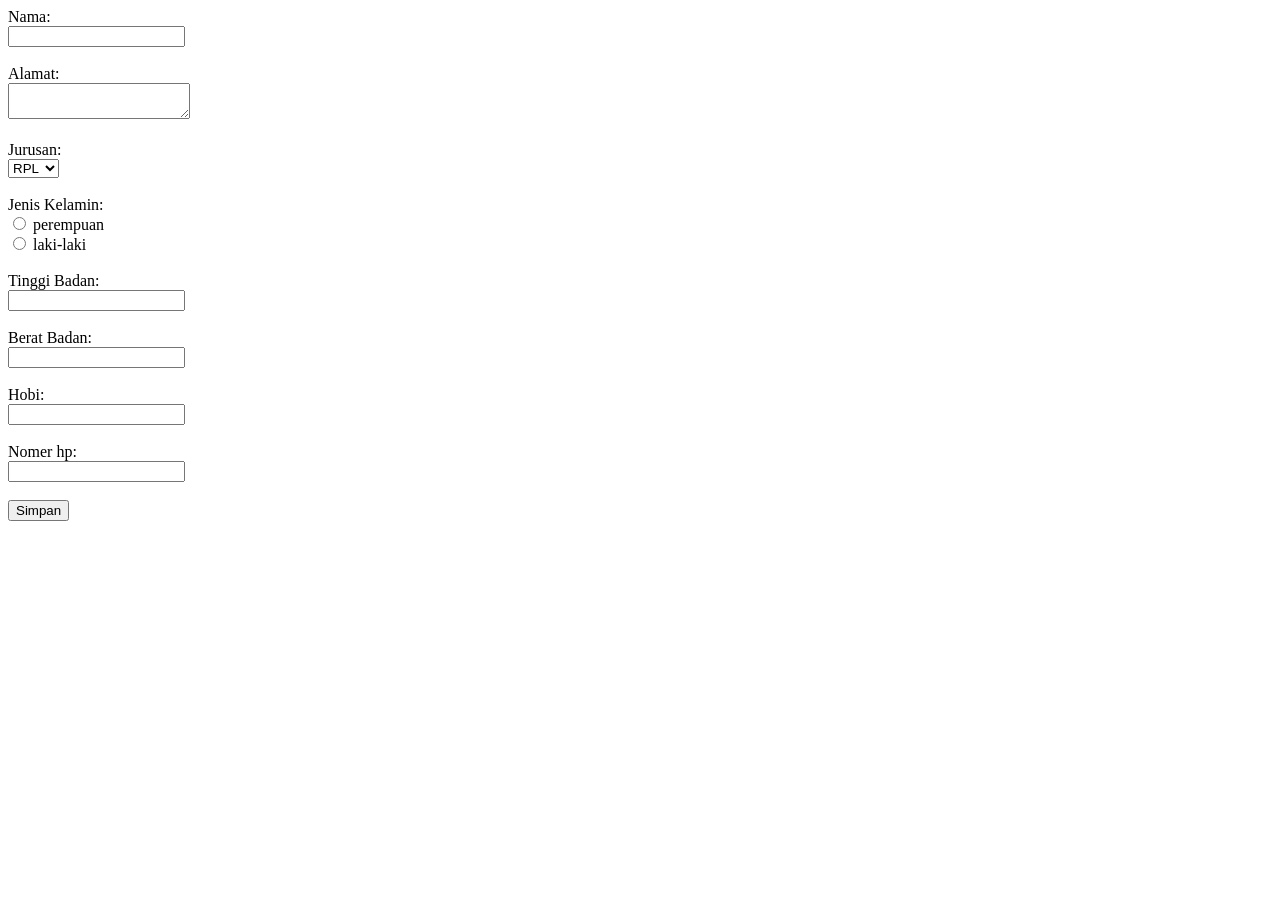
<file: 10rpl_destiana.html>
<!DOCTYPE html>
<html lang="en">
<head>
    <meta charset="UTF-8">
    <meta name="viewport" content="width=device-width, initial-scale=1.0">
    <title>Biodata</title>
</head>
<body>
    <form action="hasil_bidata.html" method="GET">
    <label>Nama:</label><br>
    <input type="text" name="nama"><br><br>

    <label>Alamat:</label><br>
    <textarea name="alamat"></textarea><br><br>

    <label>Jurusan:</label><br>
    <select name="jurusan">
        <option value="RPL">RPL</option>
        <option value="TKJ">TKJ</option>
        <option value="TKR">TKR</option>
        <option value="TSM">TSM</option>
        <option value="TEI">TEI</option>
    </select><br><br>

    <label>Jenis Kelamin:</label><br>
    <input type="radio" name="jk" value="perempuan"> perempuan<br>
    <input type="radio" name="jk" value="laki-laki"> laki-laki<br><br>

    <label>Tinggi Badan:</label><br>
    <input type="number" name="tb"><br><br>

    <label>Berat Badan:</label><br>
    <input type="number" name="bb"><br><br>

    <label>Hobi:</label><br>
    <input type="text" name="hobi"><br><br>

    <label>Nomer hp:</label><br>
    <input type="number" name="hp"><br><br>

    <button type="submit">Simpan</button>
</form>
</file>
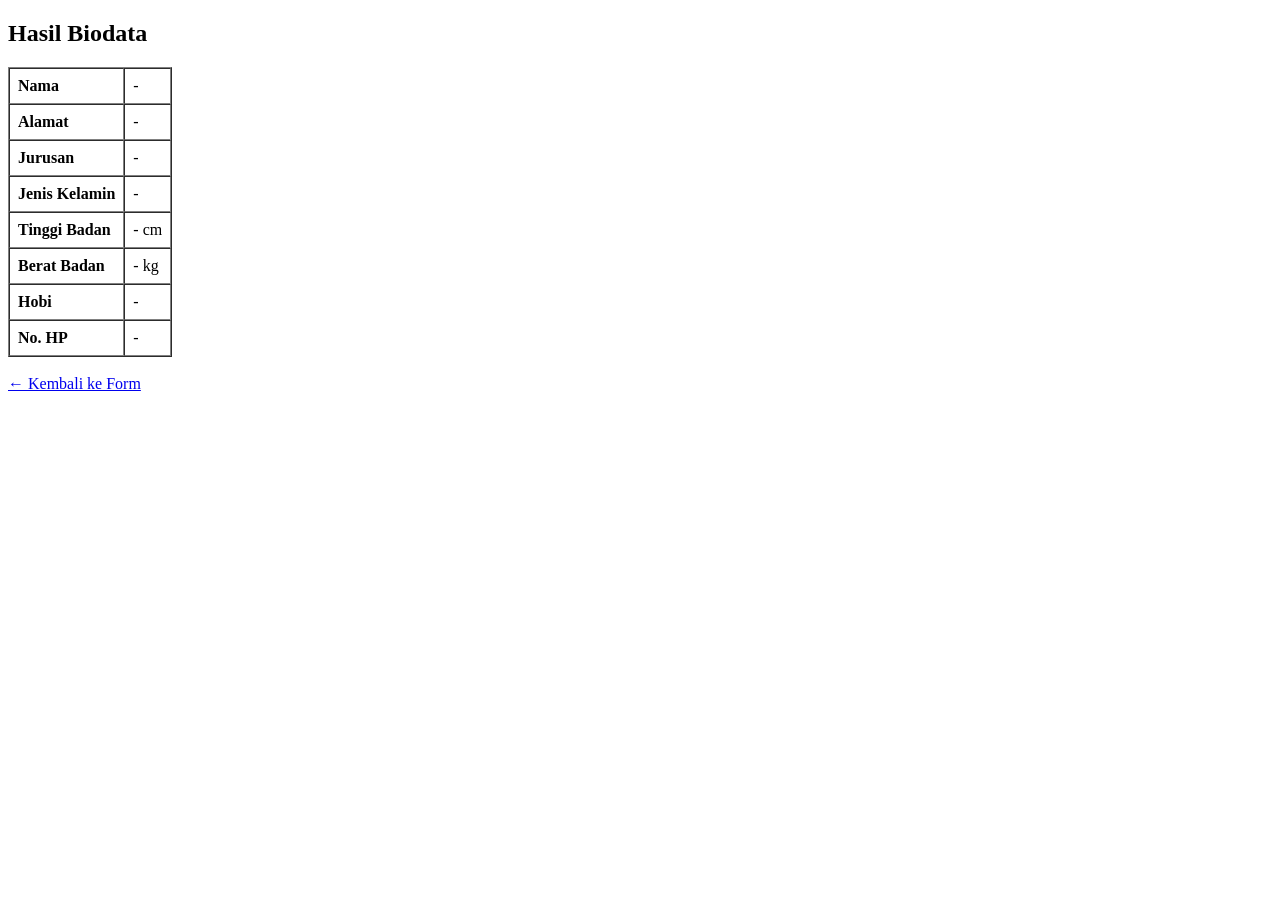
<file: hasil_biodata.html>
<!DOCTYPE html>
<html lang="en">
<head>
    <meta charset="UTF-8">
    <meta name="viewport" content="width=device-width, initial-scale=1.0">
    <title>Document</title>
</head>
<body>
    <!DOCTYPE html>
<html lang="id">
<head>
    <meta charset="UTF-8">
    <title>Hasil Biodata</title>
</head>
<body>

    <h2>Hasil Biodata</h2>

    <!-- Tempat data akan ditampilkan -->
    <div id="tampilData"></div>

    <br>
    <a href="10rpl_destiana.html">← Kembali ke Form</a>

    <script>
        // 1. Ambil data dari URL (search params)
        const urlParams = new URLSearchParams(window.location.search);

        // 2. Ambil masing-masing nilai berdasarkan 'name' di form
        const nama = urlParams.get('nama') || '-';
        const alamat = urlParams.get('alamat') || '-';
        const jurusan = urlParams.get('jurusan') || '-';
        const jk = urlParams.get('jk') || '-';
        const tb = urlParams.get('tb') || '-';
        const bb = urlParams.get('bb') || '-';
        const hobi = urlParams.get('hobi') || '-';
        const hp = urlParams.get('hp') || '-';

        // 3. Tampilkan ke dalam tabel HTML
        document.getElementById('tampilData').innerHTML = `
            <table border="1" cellpadding="8" cellspacing="0">
                <tr><td><strong>Nama</strong></td><td>${nama}</td></tr>
                <tr><td><strong>Alamat</strong></td><td>${alamat}</td></tr>
                <tr><td><strong>Jurusan</strong></td><td>${jurusan}</td></tr>
                <tr><td><strong>Jenis Kelamin</strong></td><td>${jk}</td></tr>
                <tr><td><strong>Tinggi Badan</strong></td><td>${tb} cm</td></tr>
                <tr><td><strong>Berat Badan</strong></td><td>${bb} kg</td></tr>
                <tr><td><strong>Hobi</strong></td><td>${hobi}</td></tr>
                <tr><td><strong>No. HP</strong></td><td>${hp}</td></tr>
            </table>
        `;
    </script>

</body>
</html>
</body>
</html>
</file>
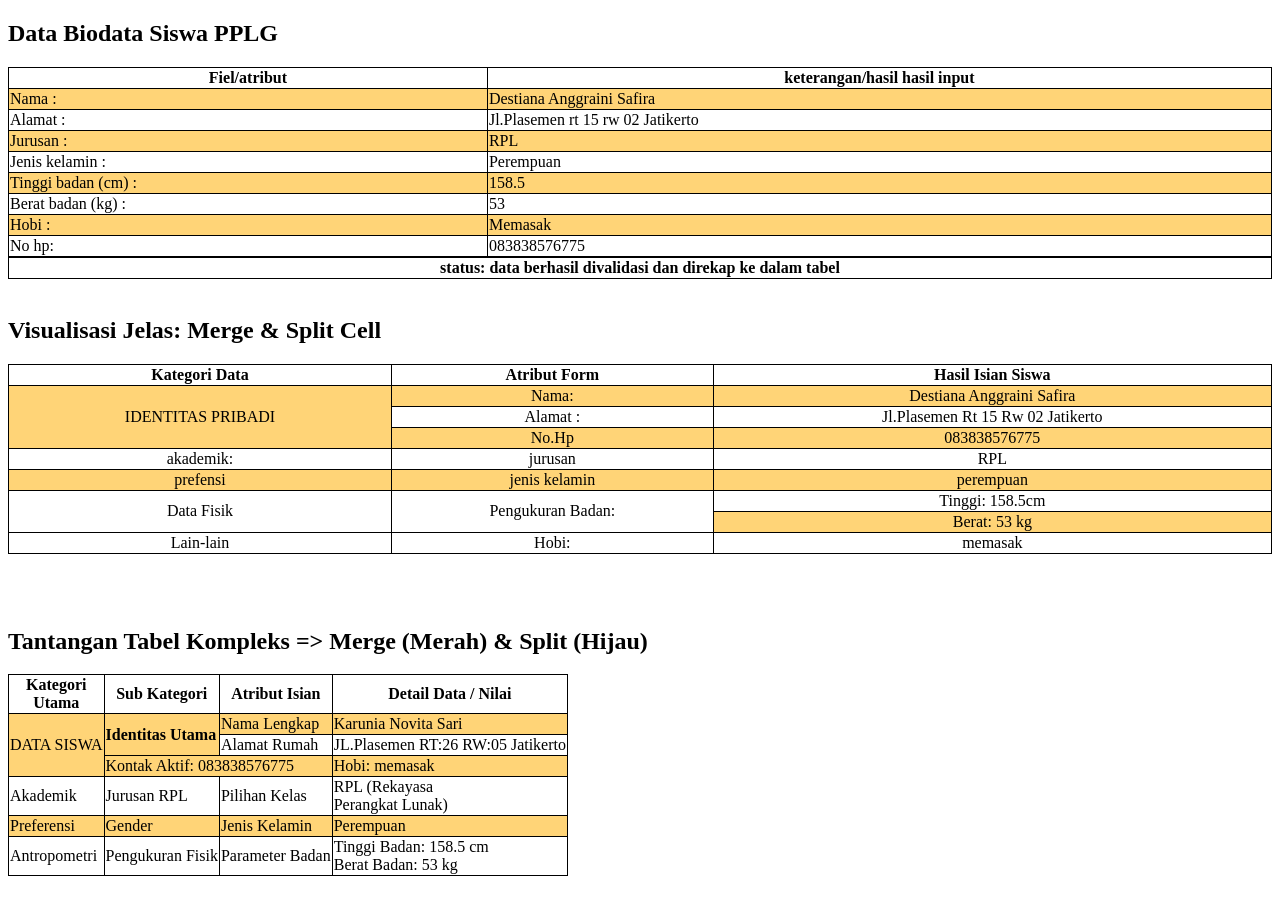
<file: tabel.html>
<!DOCTYPE html>
<html lang="en">
<head>
    <meta charset="UTF-8">
    <meta name="viewport" content="width=,, initial-scale=1.0">
    <title>Document</title>
</head>
<body>
    <h2>Data Biodata Siswa PPLG</h2>
<style>
table, th, td {
  border: 1px solid rgb(0, 0, 0);
  border-collapse: collapse;
}
tr:nth-child(even) {
  background-color: #ffd477;
}
</style>
</head>
<body>
<table style="width:100%">
  <tr>
    <th>Fiel/atribut</th>
    <th>keterangan/hasil hasil input</th>
  </tr>
  <tr>
    <td>Nama :</td>
    <td>Destiana Anggraini Safira</td>
  </tr>
  <tr>
    <td>Alamat :</td>
    <td>Jl.Plasemen rt 15 rw 02 Jatikerto</td>
    </tr>
     <tr>
    <td>Jurusan :</td>
    <td>RPL</td>
    </tr>
     <tr>
    <td>Jenis kelamin :</td>
    <td>Perempuan</td>
    </tr>
     <tr>
    <td>Tinggi badan (cm) :</td>
    <td>158.5</td>
    </tr>
     <tr>
    <td>Berat badan (kg) :</td>
    <td>53</td>
    </tr>
     <tr>
    <td>Hobi :</td>
    <td>Memasak</td>
    </tr>
     <tr>
    <td>No hp:</td>
    <td>083838576775</td>
    </tr>
    <tr><table style="width:100%">
        <th>status: data berhasil divalidasi dan direkap ke dalam tabel</th>
</table>
<br>
<h2>Visualisasi Jelas: Merge & Split Cell</h2>

<table border="1" style="border-collapse: collapse; text-align: center; width: 100%;">
  <!-- BARIS 1: Header (3 Judul Kolom) -->
  <tr>
    <th>Kategori Data</th>
    <th>Atribut Form</th>
    <th>Hasil Isian Siswa</th>
  </tr>
  <!-- BARIS 2: Awal IDENTITAS PRIBADI(Kolom 1 mengambil jatah 3 baris ke bawah) -->
  <tr>
    <td rowspan="3">IDENTITAS PRIBADI</td>
    <td>Nama:</td>
    <td>Destiana Anggraini Safira</td>
  </tr>
  <!-- BARIS 3: Data Baris ke-2 -->
  <tr>
    <td>Alamat :</td>
    <td>Jl.Plasemen Rt 15 Rw 02 Jatikerto</td>
  </tr>
  <!-- BARIS 4: Data Baris ke-3 -->
  <tr>
    <td>No.Hp</td>
    <td>083838576775</td>
  </tr>
  <tr>
    <td>akademik:</td>
    <td>jurusan</td>
<td>RPL</td>
<tr>
    <td>prefensi</td>
    <td>jenis kelamin</td>
    <td>perempuan </td>
    <tr>
        <td rowspan="2">Data Fisik</td>
        <td rowspan="2">Pengukuran Badan:</td>
        <td>Tinggi: 158.5cm</td>
    </tr>
    <tr>
        <td>Berat: 53 kg</td>
    </tr>
   </tr>
  <tr>
    <td>Lain-lain</td>
    <td>Hobi:</td>
    <td>memasak</td>  
</table>

<table>
  <br><br><br>
  <h2>Tantangan Tabel Kompleks =&gt; Merge (Merah) &amp; Split (Hijau)</h2>

    <!-- HEADER -->
    <tr>
        <th>Kategori<br>Utama</th>
        <th>Sub Kategori</th>
        <th>Atribut Isian</th>
        <th>Detail Data / Nilai</th>
    </tr>

    <!-- DATA SISWA - BARIS 1 -->
    <tr>
        <td class="data-siswa" rowspan="3">
            DATA SISWA
            <small</small>
        </td>

        <td rowspan="2">
            <b>Identitas Utama</b>
        </td>

        <td>
            Nama Lengkap
        </td>

        <td>
            Karunia Novita Sari
        </td>
    </tr>

    <!-- DATA SISWA - BARIS 2 -->
    <tr>
        <td>
            Alamat Rumah
        </td>

        <td>
          JL.Plasemen RT:26 RW:05 Jatikerto
        </td>
    </tr>

    <!-- DATA SISWA - BARIS 3 -->
    <tr>
        <td class="kontak" colspan="2">
           Kontak Aktif:
           083838576775
            <small></small>
        </td>

        <td>
            Hobi: memasak
        </td>
    </tr>

    <!-- AKADEMIK -->
    <tr>
        <td class="kategori">
            Akademik
        </td>

        <td>
            Jurusan RPL
        </td>

        <td>
            Pilihan Kelas
        </td>

        <td>
            RPL (Rekayasa<br>
            Perangkat Lunak)
        </td>
    </tr>

    <!-- PREFERENSI -->
    <tr>
        <td class="kategori">
            Preferensi
        </td>

        <td>
            Gender
        </td>

        <td>
            Jenis Kelamin
        </td>

        <td>
            Perempuan
        </td>
    </tr>

    <!-- ANTROPOMETRI -->
    <tr>
        <td class="kategori">
            Antropometri
        </td>

        <td>
            Pengukuran Fisik
        </td>

        <td>
            Parameter Badan
        </td>

        <td class="parameter">
            <div class="sub-data">
                <div>
                    Tinggi Badan: 158.5 cm
                </div>

                <div>
                    Berat Badan: 53 kg
                </div>
            </div>
        </td>
    </tr>

</table>
</file>
